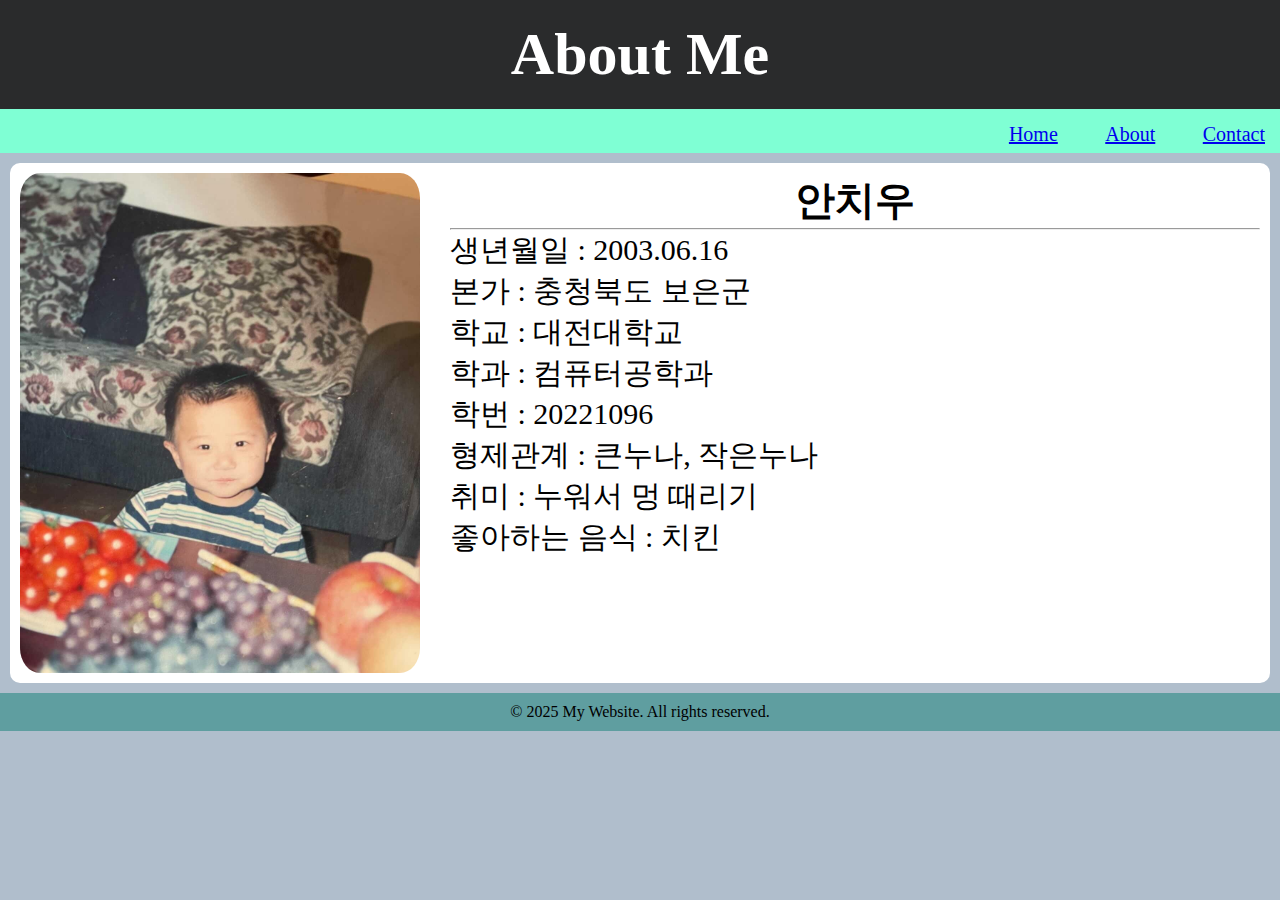
<file: index.html>
<!DOCTYPE html>
<html lang="ko">
    <head>
        <meta charset="UTF-8">
        <meta name="viewport" content="width=device-width, initial-scale=1.0">
        <link rel="stylesheet" href="/style.css">
        <title>Introduce Myself</title>
    </head>
    <body>
        <header>
            <h1>About Me</h1>

        </header>
        <nav>
            <ul>
                <li class="list">
                    <a href="/">Home</a>
                </li>
                <li class="list">
                    <a href="/about.html">About</a>
                </li>
                <li class="list">
                    <a href="/contact.html">Contact</a>
                </li>
            </ul>
        </nav>
        <main>
            <div>
                <div>
                    <img src="/images/me.jpg" alt="me" class="img">
                </div>
                <h2 class="name">안치우</h2>
                <hr>
                <article class="introduce">
                    <ul>
                        <li>생년월일 : 2003.06.16</li>
                        <li>본가 : 충청북도 보은군</li>
                        <li>학교 : 대전대학교</li>
                        <li>학과 : 컴퓨터공학과</li>
                        <li>학번 : 20221096</li>
                        <li>형제관계 : 큰누나, 작은누나</li>
                        <li>취미 : 누워서 멍 때리기</li>
                        <li>좋아하는 음식 : 치킨</li>
                    </ul>
                </article>
            </div>
            
        </main>

        <footer>
            <p>&copy; 2025 My Website. All rights reserved.</p>
        </footer>
    </body>
</html>
</file>
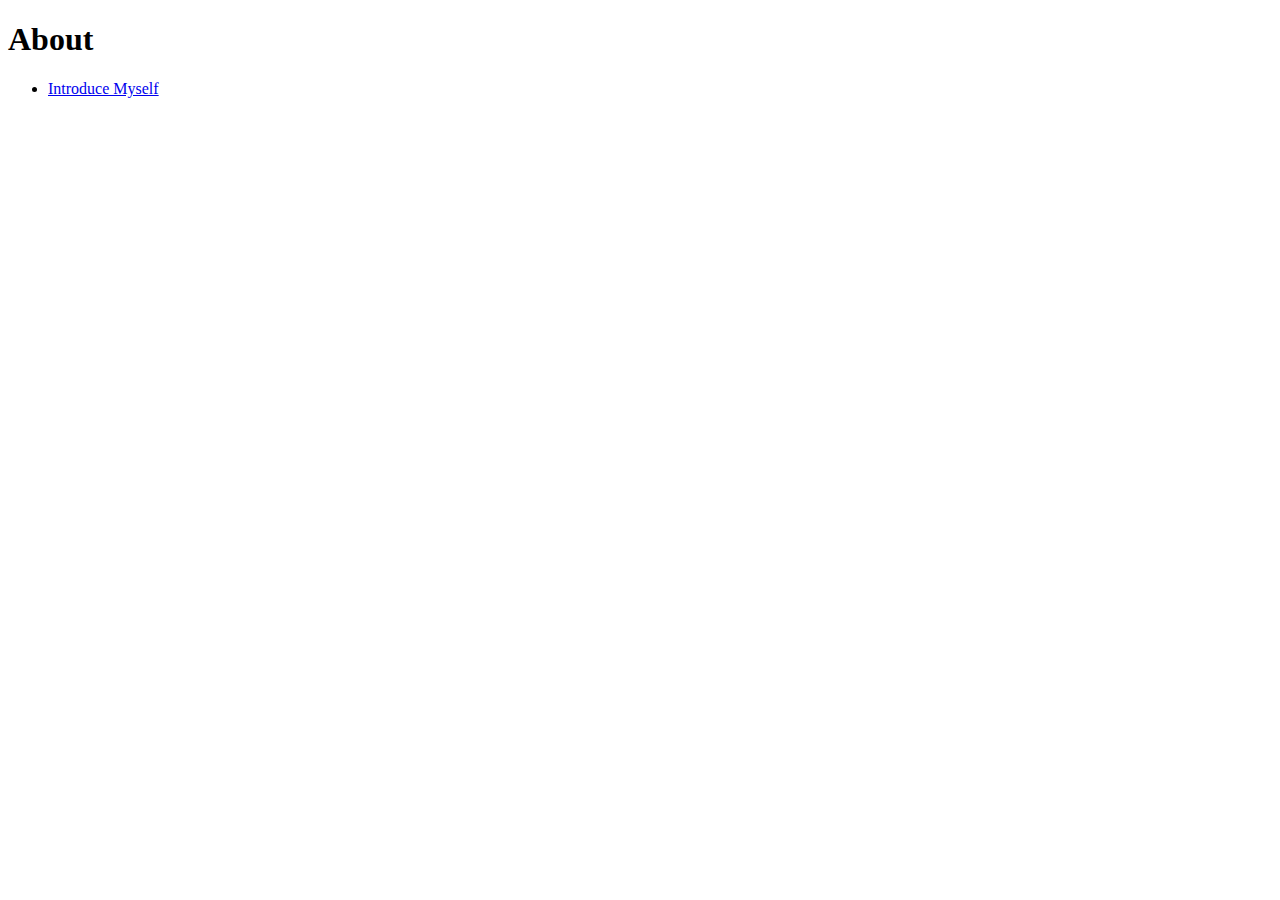
<file: about.html>
<!DOCTYPE html>
<html lang="ko">
<head>
    <meta charset="UTF-8">
    <meta name="viewport" content="width=device-width, initial-scale=1.0">
    <title>About</title>
</head>
<body>
    <header>
        <h1>About</h1>
        <nav>
            <ul>
                <li><a href="/index.html">Introduce Myself</a></li>
            </ul>
        </nav>
    </header>
    
</body>
</html>
</file>
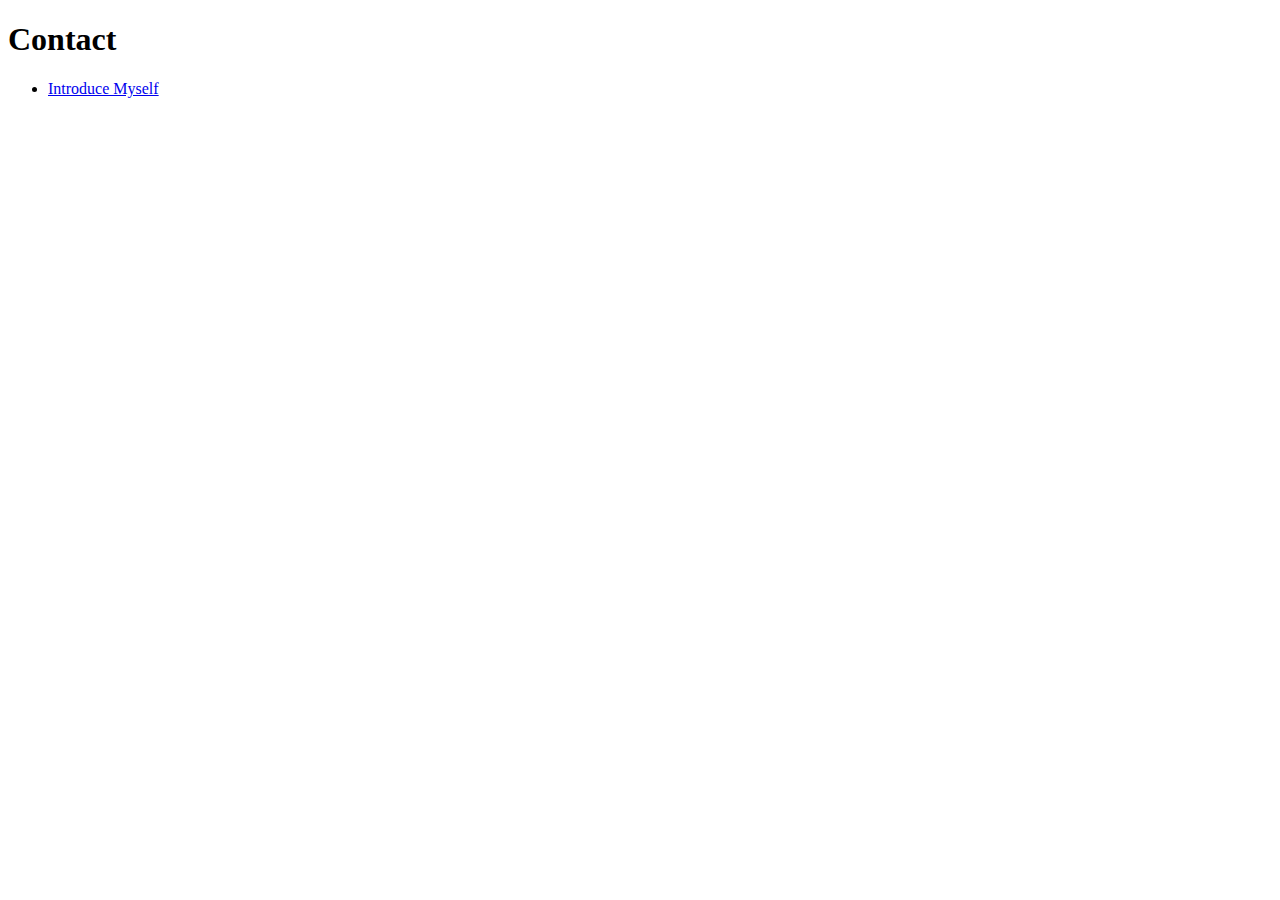
<file: contact.html>
<!DOCTYPE html>
<html lang="ko">
<head>
    <meta charset="UTF-8">
    <meta name="viewport" content="width=device-width, initial-scale=1.0">
    <title>Contact</title>
</head>
<body>
    <header>
        <h1>Contact</h1>
        <nav>
            <ul>
                <li><a href="/index.html">Introduce Myself</a></li>
            </ul>
        </nav>
    </header>
    
</body>
</html>
</file>
<file: style.css>
* {
    margin: 0;
}
header {
    /* width: auto;
    height: auto; */
    font-size: 30px;
    text-align: center;
    background-color: rgb(42, 43, 44);
    color: white;
    padding: 20px;
}

nav {
    /* width: auto;
    height: auto; */
    background-color: aquamarine;
    padding: 5px;
    text-align: right;
}

.list {
    font-size: 20px;
    display: inline-block;
    margin-left: 30px;
    margin-right: 10px;
}

body {
    background-color: rgb(176, 190, 204);
}

main {
    height: 500px;
    background-color: white;
    border-radius: 10px;
    margin: 10px;
    padding: 10px;
}

.img {
    float: left;
    width: 400px;
    height: 500px;
    border-radius: 5%;
    /* padding-left: 1px;
    padding-right: 20px; */
    margin-right: 30px;
}

.name {
    text-align: center;
    font-size: 40px;
}

ul {
    list-style: none;
    font-size: 30px;
}

footer {
    text-align: center;
    background-color: cadetblue;
    padding: 10px;
}
</file>
